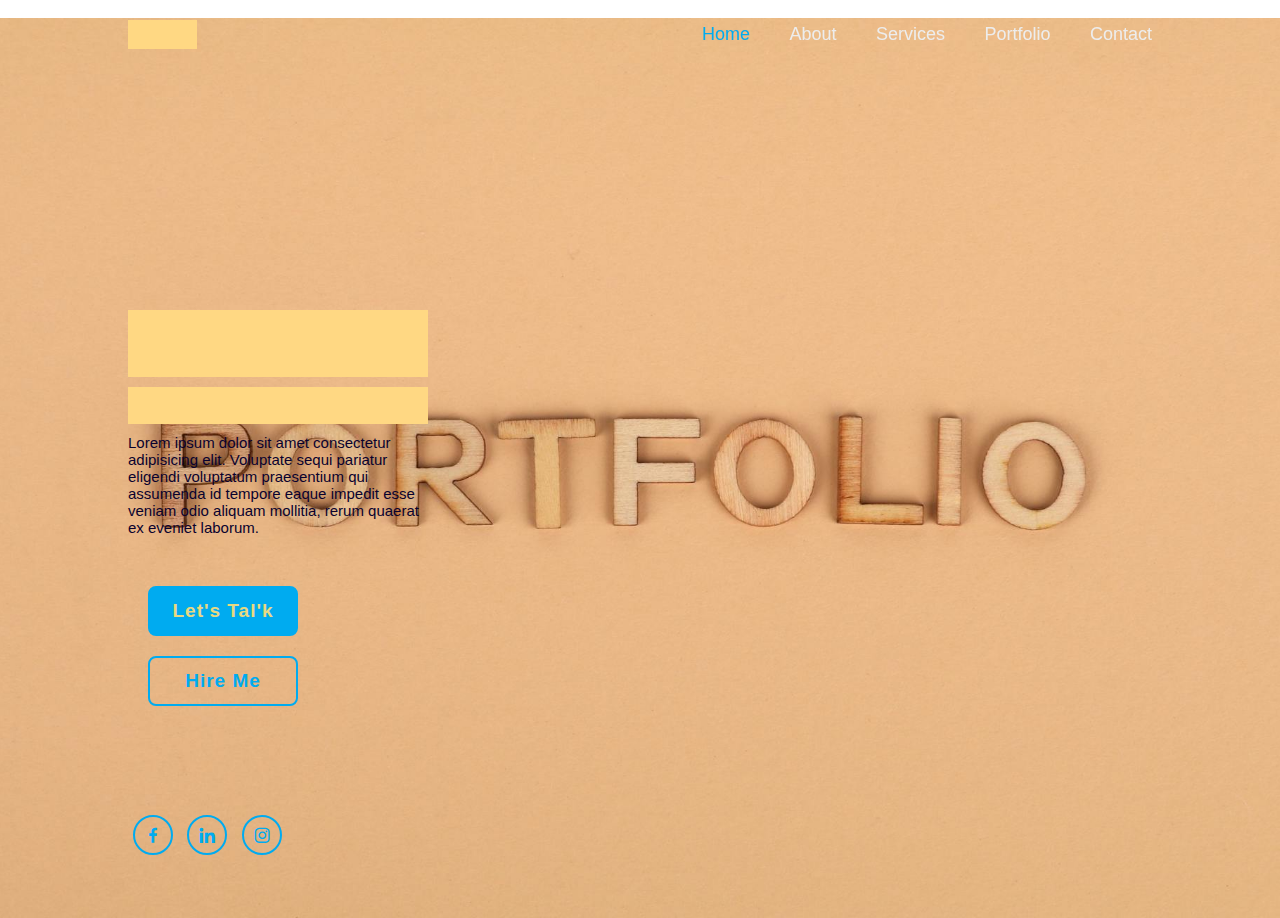
<file: index.html>
<!DOCTYPE html>
<html lang="en">
<head>
    <meta charset="UTF-8">
    <meta http-equiv="X-UA-Compatible" content="IE=edge">
    <meta name="viewport" content="width=device-width, initial-scale=1.0">
    <title>Personal Portfolio Web</title>
    <link rel="stylesheet" href="styles/styles.css">
    <link href='https://unpkg.com/boxicons@2.1.4/css/boxicons.min.css' rel='stylesheet'>
</head>
<body>\

    <header class="header">
        <a href="#" class="logo"> SAMI.</a>
        <nav class="navbar">
            <a href="#" class="active">Home</a>
            <a href="/about/about.html">About</a>
            <a href="#">Services</a>
            <a href="#">Portfolio</a>
            <a href="#">Contact</a>

        </nav>
    </header>

    <section class="home">
        <div class="home-content">
            <h1>  Sami Khan  </h1>
            <h3>I am a student </h3>
            <p>Lorem ipsum dolor sit amet consectetur adipisicing elit. Voluptate sequi pariatur eligendi voluptatum praesentium qui assumenda id tempore eaque impedit esse veniam odio aliquam mollitia, rerum quaerat ex eveniet laborum.</p>
            <div class="btn-box">
                <a href="#">Let's Tal'k</a>
                <a href="#"> Hire Me </a>
            </div>
        </div>
        <div class="home-sci">
            <a href="#"><i class='bx bxl-facebook'></i></a>
            <a href="https://www.linkedin.com/in/sami-khan-912b7a317/"><i class='bx bxl-linkedin'></i></a>
            <a href="#"><i class='bx bxl-instagram'></i></a>
        </div>
        <span class="home-imgHover"></span>
    </section>
    
</body>
</html>
</file>
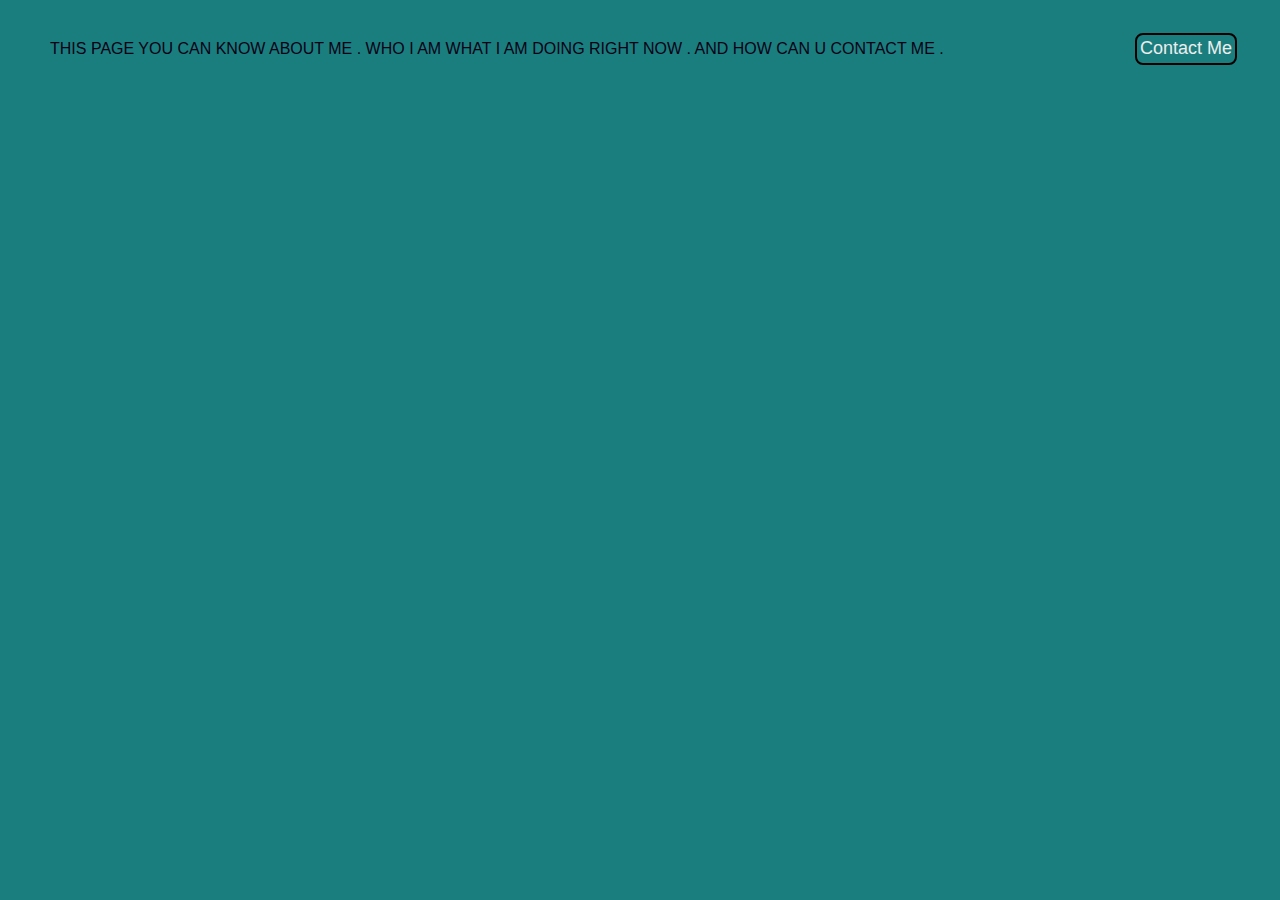
<file: about/about.html>
<!DOCTYPE html>
<html lang="en">
<head>
    <meta charset="UTF-8">
    <meta name="viewport" content="width=device-width, initial-scale=1.0">
    <title>About Me</title>
    <link rel="stylesheet" href="about.css">
</head>
<body>
    <nav class="navbar">
        <p>THIS PAGE YOU CAN KNOW ABOUT ME . WHO I AM WHAT I AM DOING RIGHT NOW . AND HOW CAN U CONTACT ME .</p> 
        <a href="">Contact Me</a>
    </nav>
</body>
</html>
</file>
<file: styles/styles.css>
@import url('https://fonts.googleapis.com/css2?family=Open+Sans:ital,wght@0,300..800;1,300..800&family=Roboto:ital,wght@0,100;0,300;0,400;0,500;0,700;0,900;1,100;1,300;1,400;1,500;1,700;1,900&display=swap');
*{
    margin: 0;
    padding: 0;
    box-sizing: border-box;
    font-family: 'Poppins', sans-serif;
}

body{
    
    color:#ffffff ;

}

.header {
position: fixed;
top: 0;
left: 0;
left: 0;
width: 100%;
padding: 20px 10%;
background: transparent;
display: flex;
justify-content: space-between;
align-items: center;
z-index: 100;
}

.logo{
    position: relative;
    font-size: 25px;
    color: #ffffff;
    text-decoration: none;
    font-weight: 600;
}

.logo::before{
    content: '';
    position: absolute;
    top: 0;
    right: 0;
    width: 100%;
    height: 100%;
    background: rgb(255, 216, 131);
    animation: showRight 1s ease forwards;
    animation-delay: .4s;
}
    
.navbar a {
    font-size: 18px;
    color: #ededed;
    text-decoration: none;
    font-weight: 500;
    margin-left: 35px;
    transition: .3s;
}

.navbar a:hover ,
.navbar a.active {
    color: #00abf0;
}

.home{
    height: 100vh;
    display: flex;
    background: url('image\'jpg.jpg') no-repeat;
    background-size: cover;
    background-position: center;
    align-items: center;
    padding: 0 10%;
}

.home-content{
    max-width: 300px;
}

.home-content h1 {
    position: relative;
    font-size: 56px;
    font-weight: 700;
    line-height: 1.2;
    margin: 10px 0;

}
.home-content h1::before{
    content: '';
    position: absolute;
    top: 0;
    right: 0;
    width: 100%;
    height: 100%;
    background: rgb(255, 216, 131);;
    animation: showRight 1s ease forwards;
    animation-delay: 1s;
}

.home-content h3 {
    position: relative;
    font-size: 32px;
    font-weight: 700;
    color: #00abf0;
}
.home-content h3::before{
    content: '';
    position: absolute;
    top: 0;
    right: 0;
    width: 100%;
    height: 100%;
    background: rgb(255, 216, 131);;
    animation: showRight 1s ease forwards;
    animation-delay: 1.5s;
}

.home-content p{
    position: relative;
    font-size: 16px;
    margin: 10px 0px 40px;
    font-size: 15px;
    color: rgb(10, 2, 46);
}
.home-content p ::before {
    content: '';
    position: absolute;
    top: 0;
    right: 0;
    width: 100%;
    height: 100%;
    background: rgb(255, 216, 131);
    animation: showRight 1s ease forwards;
    animation-delay: 1.8s;
}

.home-content .btn-box {
    display: flex , inline;
    margin: 10px;
    justify-content:space-between;
    width: 150px;
    height: 50px;
    
}

.btn-box a {
    position: relative;
    display: inline flex;
    justify-content: center;
    align-items: center;
    width: 150px;
    height:100%;
    background: #00abf0;
    border: 2px solid #00abf0 ;
    border-radius: 8px;
    font-size: 19px;
    color: #e9d981;
    text-decoration: none;
    font-weight: 600;
    letter-spacing: 1px;
    overflow: hidden;
    z-index: 1;
    transition: .5s;
    margin: 10px;


}

.btn-box a:hover{
    color:#00abf0 ;
}

.btn-box a:nth-child(2){
    background: transparent;
    color: #00abf0;
}

.btn-box a:nth-child(2):hover{
    color: #e0d67b;
}

.btn-box a:nth-child(2)::before{
    background: #00abf0;
}

.btn-box a::before{
    content: '';
    position: absolute;
    top: 0;
    left: 0;
    width: 0;
    height: 100%;
    background:#f7f5a4;
    z-index: -1;
    transition: .5s;
}

.btn-box a:hover:before {
    width: 100%;
}

.home-sci{
    position: absolute;
    bottom: 40px;
    width: 170px;
    justify-content: space-between;
}

.home-sci a { 
    position: relative;
    display: inline-flex;
    justify-content: center;
    align-items: center;
    width: 40px;
    height: 40px;
    background: transparent;
    border: 2px solid #00abf0;
    border-radius: 50%;
    font-size: 20px;
    color: #00abf0;
    text-decoration: none;
    margin: 5px;
    z-index: 1;
    overflow: hidden;
    transition: .5s;
}

.home-sci a:hover {
    color: #081b29;
}

.home-sci a::before {
    content: '';
    position: absolute;
    top: 0;
    left: 0;
    width: 0;
    height: 100%;
    background:#00abf0;
    border-radius: 50%;
    z-index: -1;
    transition: .3s; 
}

.home-sci a:hover::before {
    width: 100%;
}


/* KEYFRAME ANIMATION */
@keyframes showRight {
    100%{
        width: 0;

    }
}
</file>
<file: about/about.css>
@import url('https://fonts.googleapis.com/css2?family=Open+Sans:ital,wght@0,300..800;1,300..800&family=Roboto:ital,wght@0,100;0,300;0,400;0,500;0,700;0,900;1,100;1,300;1,400;1,500;1,700;1,900&display=swap');
*{
    margin: 10px;
    padding: 0;
    box-sizing: border-box;
    font-family: 'Poppins', sans-serif;
}

body {
    background: rgb(27, 126, 126);
}

.navbar {
    display: flex;
    justify-content: space-between;
    margin: 20px;
}
.navbar p {
    color: rgb(6, 2, 22);
}

.navbar a {
    font-size: 18px;
    color: #ededed;
    text-decoration: none;
    font-weight: 500;
    margin-left: 35px;
    transition: .3s;
    border: 2px black solid;
    border-radius: 8px;
    margin: 3px;
    padding: 3px;
}
</file>
